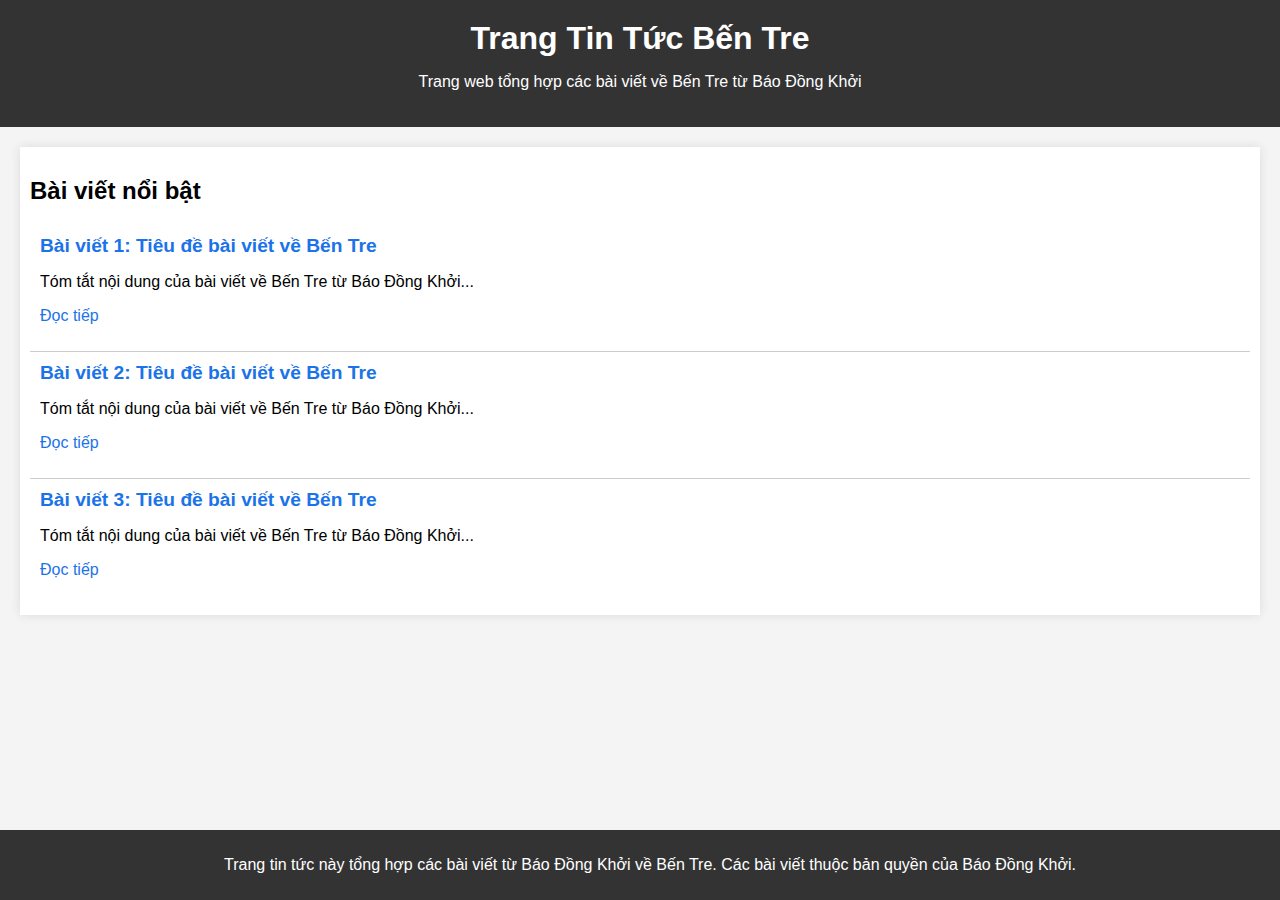
<file: index.html>
<!DOCTYPE html>
<html lang="vi">
<head>
    <meta charset="UTF-8">
    <meta name="viewport" content="width=device-width, initial-scale=1.0">
    <meta name="robots" content="index, follow">
    <title>Tin tức Bến Tre từ Báo Đồng Khởi</title>
    <link rel="stylesheet" href="style.css">
</head>
<body>
    <header>
        <h1>Trang Tin Tức Bến Tre</h1>
        <p>Trang web tổng hợp các bài viết về Bến Tre từ Báo Đồng Khởi</p>
    </header>

    <section class="news">
        <h2>Bài viết nổi bật</h2>
        
        <!-- Bài viết 1 -->
        <article class="news-item">
            <h3><a href="https://baodongkhoi.vn/ten-bai-viet-1" target="_blank">Bài viết 1: Tiêu đề bài viết về Bến Tre</a></h3>
            <p>Tóm tắt nội dung của bài viết về Bến Tre từ Báo Đồng Khởi...</p>
            <p><a href="https://baodongkhoi.vn/ten-bai-viet-1" target="_blank">Đọc tiếp</a></p>
        </article>

        <!-- Bài viết 2 -->
        <article class="news-item">
            <h3><a href="https://baodongkhoi.vn/ten-bai-viet-2" target="_blank">Bài viết 2: Tiêu đề bài viết về Bến Tre</a></h3>
            <p>Tóm tắt nội dung của bài viết về Bến Tre từ Báo Đồng Khởi...</p>
            <p><a href="https://baodongkhoi.vn/ten-bai-viet-2" target="_blank">Đọc tiếp</a></p>
        </article>

        <!-- Bài viết 3 -->
        <article class="news-item">
            <h3><a href="https://baodongkhoi.vn/ten-bai-viet-3" target="_blank">Bài viết 3: Tiêu đề bài viết về Bến Tre</a></h3>
            <p>Tóm tắt nội dung của bài viết về Bến Tre từ Báo Đồng Khởi...</p>
            <p><a href="https://baodongkhoi.vn/ten-bai-viet-3" target="_blank">Đọc tiếp</a></p>
        </article>
    </section>

    <footer>
        <p>Trang tin tức này tổng hợp các bài viết từ Báo Đồng Khởi về Bến Tre. Các bài viết thuộc bản quyền của Báo Đồng Khởi.</p>
    </footer>
</body>
</html>
</file>
<file: style.css>
/* style.css */
body {
    font-family: Arial, sans-serif;
    margin: 0;
    padding: 0;
    background-color: #f4f4f4;
}

header {
    background-color: #333;
    color: white;
    text-align: center;
    padding: 20px;
}

h1 {
    margin: 0;
}

.news {
    margin: 20px;
    padding: 10px;
    background-color: white;
    box-shadow: 0 0 10px rgba(0, 0, 0, 0.1);
}

.news-item {
    border-bottom: 1px solid #ccc;
    padding: 10px;
}

.news-item:last-child {
    border-bottom: none;
}

.news-item h3 {
    margin: 0;
    font-size: 1.2em;
}

.news-item a {
    color: #1a73e8;
    text-decoration: none;
}

.news-item a:hover {
    text-decoration: underline;
}

footer {
    background-color: #333;
    color: white;
    text-align: center;
    padding: 10px;
    position: fixed;
    bottom: 0;
    width: 100%;
}
</file>
